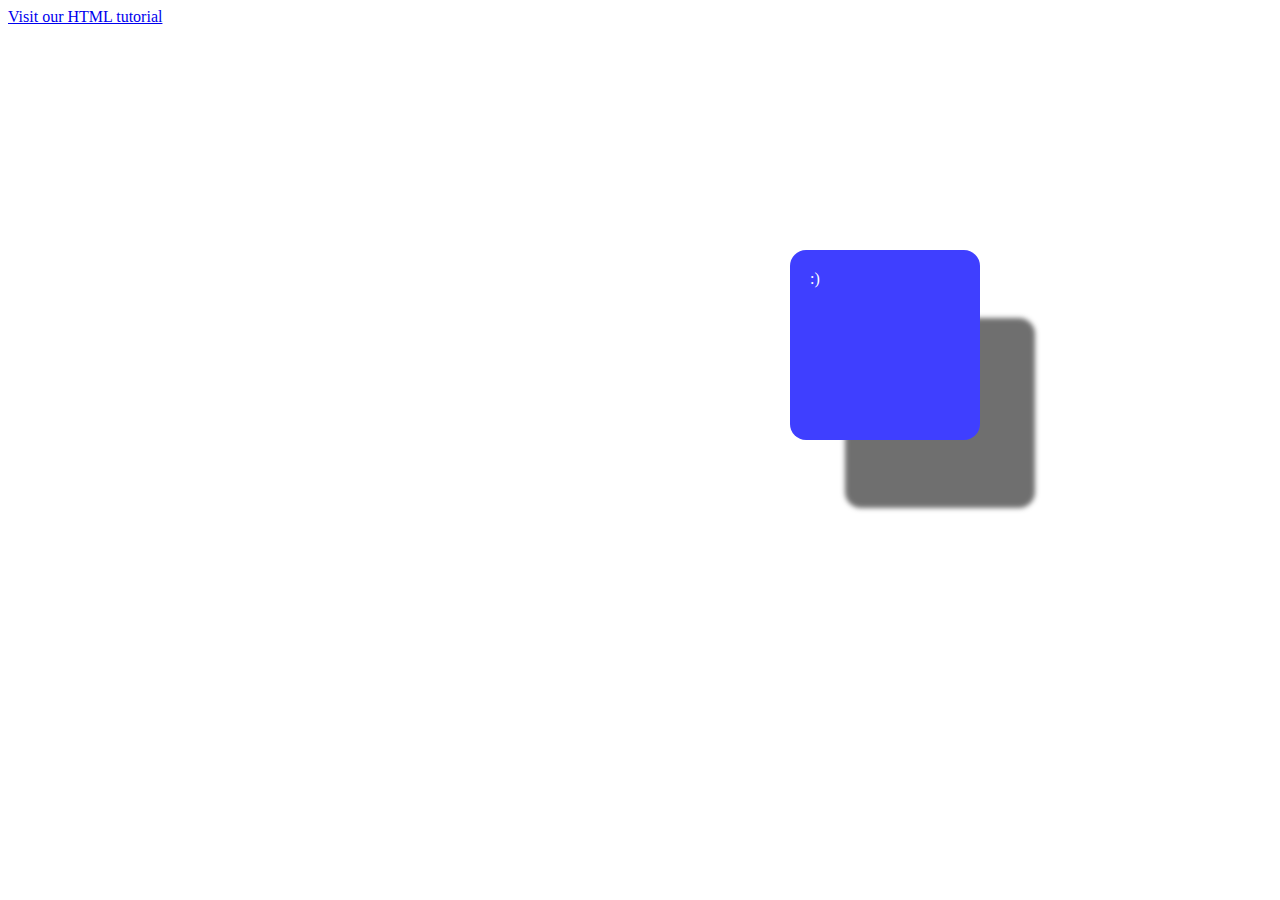
<file: index.html>
<!DOCTYPE html>
<html>
	<head>
    	<meta charset="utf-8">
    	<title>Min första sida</title>

    	<link rel="stylesheet" type="text/css" href="style.css">

	</head>
	<body>

	<div class="menuField2">:)</div>

	<a href="http://www.w3schools.com/html/">Visit our HTML tutorial</a>

	</body>
</html>
</file>
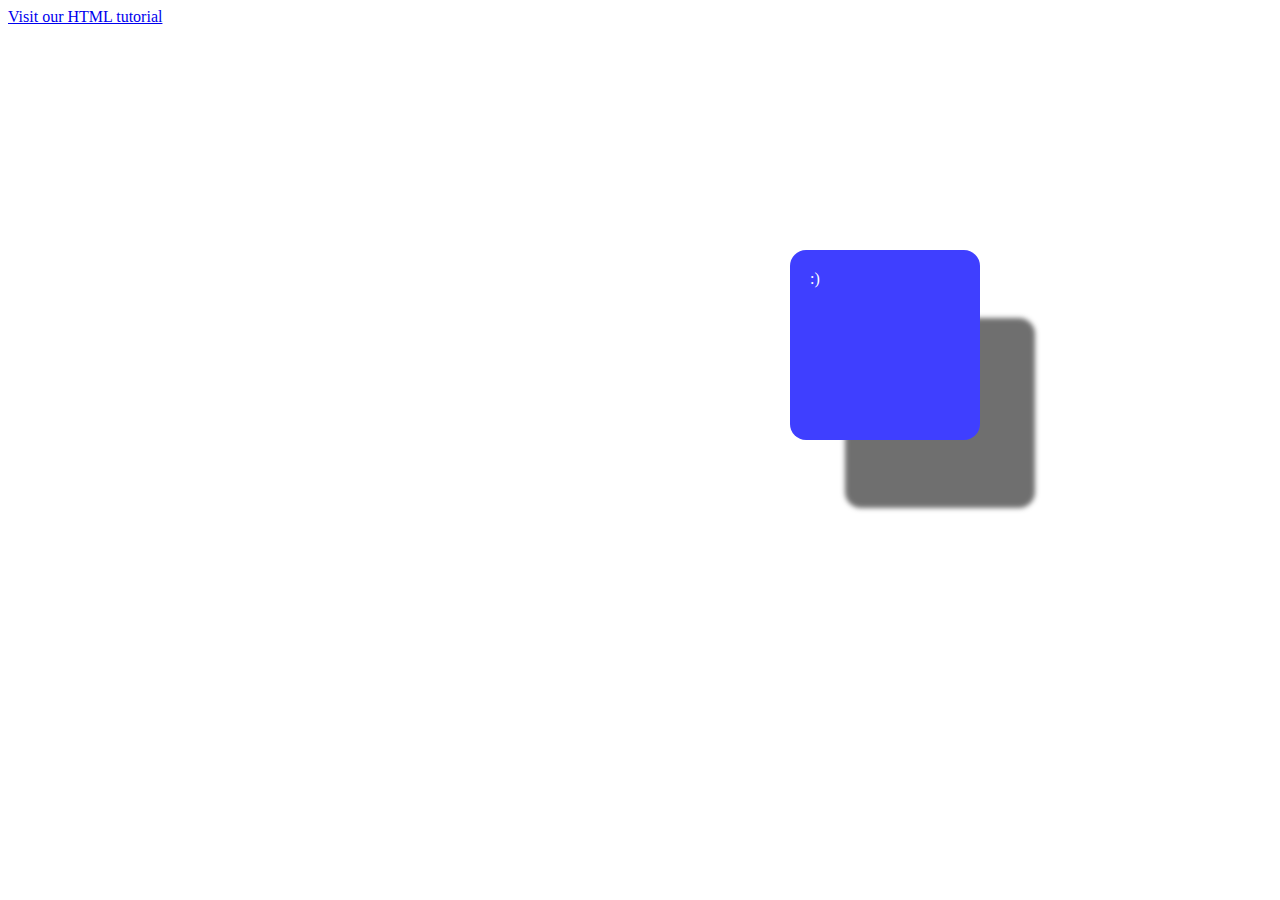
<file: public_html/index.html>
<!DOCTYPE html>
<html>
	<head>
    	<meta charset="utf-8">
    	<title>Min första sida</title>

    	<link rel="stylesheet" type="text/css" href="style.css">

	</head>
	<body>

	<div class="menuField2">:)</div>

<a href="http://www.w3schools.com/html/">Visit our HTML tutorial</a>
	</body>
</html>
</file>
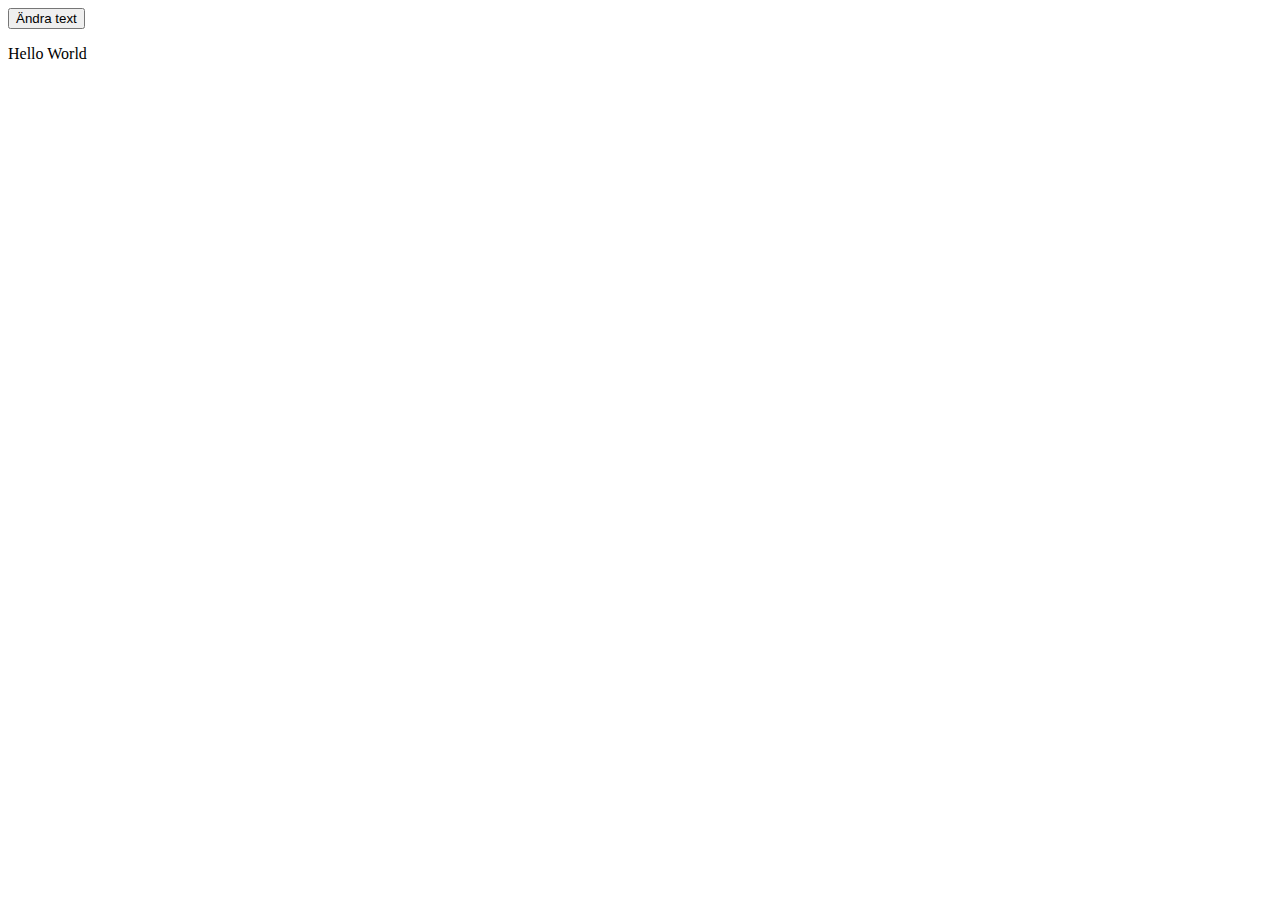
<file: button.html>
<!DOCTYPE html>
<html>
	<head>
    	<meta charset="utf-8">
    	<title>Min första sida</title>

    	<!-- <link rel="stylesheet" type="text/css" href="style.css"> -->

	</head>
	   <body>
			 <button id="myButton">Ändra text</button>

 			<p id="text">Hello World</p>

 			<script>

     		document.getElementById("myButton").onclick = function() {
           		document.getElementById("text").innerHTML = "Hello everybody";
     		} 

     		</script>

     		



<!-- 
     		  	<p id="noShow"></p>

     		<button id="showElement">Visa element</button>

     		<script>

     			document.getElementById("showElement").onclick = function() {
           		   document.getElementById("noShow").innerHTML = "<h1>Hej</h1>";	
           	}

     		</script> -->

     	







 <!--     		<p id="noShow"></p>

     		<button id="showElement">Visa element</button>

     		<script>

     			document.getElementById("showElement").onclick = function() {
           		   document.getElementById("noShow").innerHTML = "<form action='demo_form.asp'>  Username: <input type='text name='usrname'><br><input type='submit' value='Submit'></form>";	
           	}

     		</script> 
 -->





   <!--   		<button id="styleText">Style text</button>

 			<p id="moreText">Hello World</p>

 			<script>

     		document.getElementById("styleText").onclick = function() {
           		document.getElementById("moreText").style.fontSize = "50px";
           		document.getElementById("moreText").style.color = "red";
     		} 

     		</script> -->








     	<!-- 	<button id="styleText">Style text</button>

 			<p id="moreText">Hello World</p>

 			<script>

     		document.getElementById("styleText").onclick = function() {
           		document.getElementById("moreText").style.display = "none";
     		} 

     		</script> -->

     	


<!-- 
           <img id="myImage" onclick="displayForm()" src="img/menu.png" width="50" height="50">

	
			<form action="" id="showForm">
                        First name:<br>
                        <input type="text" name="firstname" value="John">
						<br>
						Last name:<br>
						<input type="text" name="lastname">
			</form>


			<script>

			var booValue = true;

			function displayForm() {

    		//var image = document.getElementById('myImage');

    		if (booValue == true) {
        			document.getElementById("showForm").style.display = "none";
        			booValue = false;
    		} else {
        			document.getElementById("showForm").style.display = "block";
        			booValue = true;
    		  }
			}
</script> -->



     </body>
</html>
</file>
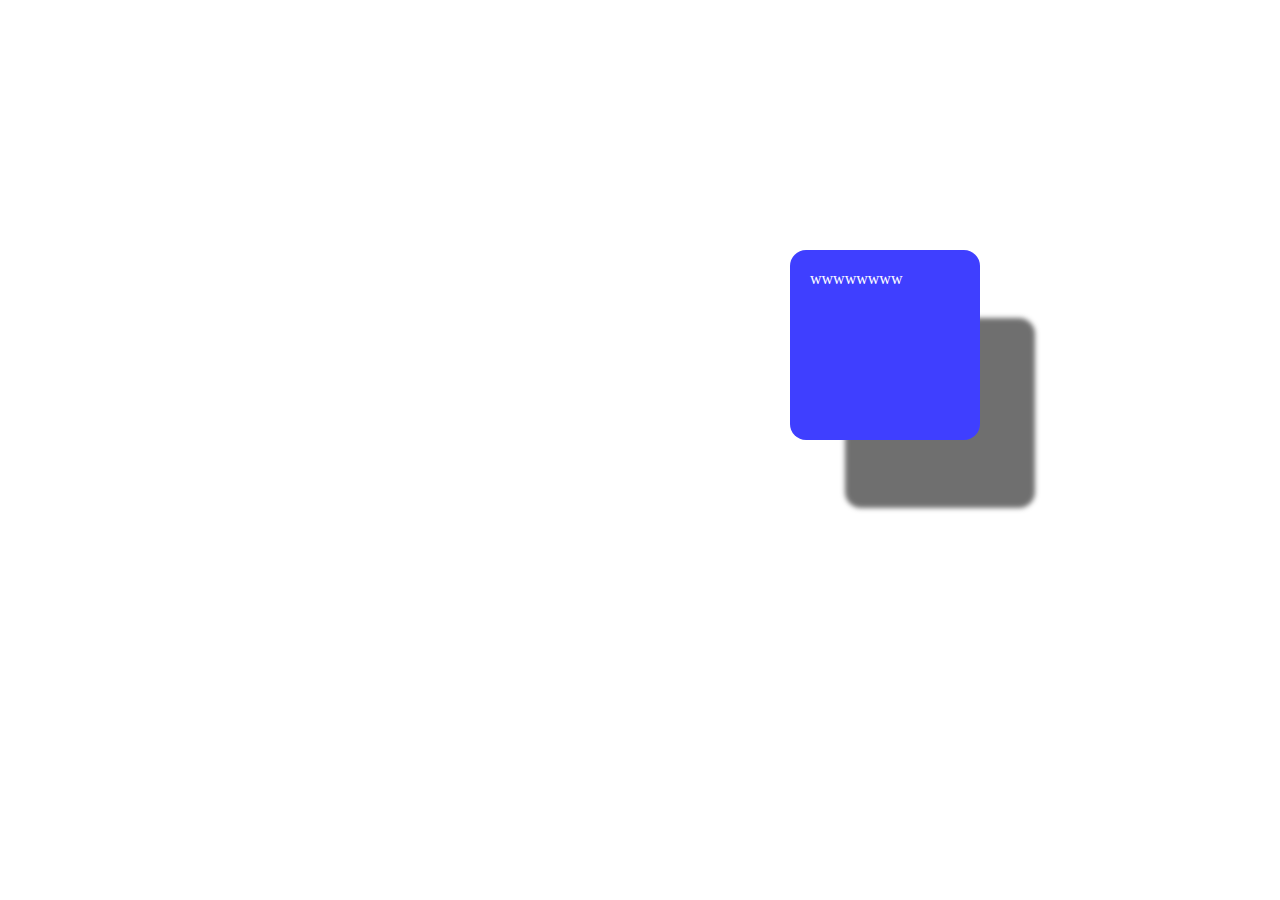
<file: public_html/Test/Lars.html>
<!DOCTYPE html>
<html>
	<head>
    	<meta charset="utf-8">
    	<title>Min första sida</title>

    	<link rel="stylesheet" type="text/css" href="style.css">

	</head>
	<body>

	<div class="menuField2">wwwwwwww</div>


	</body>
</html>
</file>
<file: style.css>
.menuField2  /* En inforuta*/
{
     position: absolute;
     color: #FFFFFF;                
     width: 150px; 
     height: 150px;
     background-color: #0000FF; 
     top: 250px;
     right: 300px;
     opacity: 0.75; /* How tranparent the panel will be. 1 is not at all*/
     /*box-shadow: 10px 10px 5px #888888;*/
     padding: 20px;
     border-radius: 1em;
     -webkit-box-shadow: 55px 68px 5px 0px rgba(0,0,0,0.75);
-moz-box-shadow: 55px 68px 5px 0px rgba(0,0,0,0.75);
box-shadow: 55px 68px 5px 0px rgba(0,0,0,0.75);
 }
</file>
<file: public_html/style.css>
.menuField2  /* En inforuta*/
{
     position: absolute;
     color: #FFFFFF;                
     width: 150px; 
     height: 150px;
     background-color: #0000FF; 
     top: 250px;
     right: 300px;
     opacity: 0.75; /* How tranparent the panel will be. 1 is not at all*/
     /*box-shadow: 10px 10px 5px #888888;*/
     padding: 20px;
     border-radius: 1em;
     -webkit-box-shadow: 55px 68px 5px 0px rgba(0,0,0,0.75);
-moz-box-shadow: 55px 68px 5px 0px rgba(0,0,0,0.75);
box-shadow: 55px 68px 5px 0px rgba(0,0,0,0.75);
 }
</file>
<file: public_html/Test/style.css>
.menuField2  /* En inforuta*/
{
     position: absolute;
     color: #FFFFFF;                
     width: 150px; 
     height: 150px;
     background-color: #0000FF; 
     top: 250px;
     right: 300px;
     opacity: 0.75; /* How tranparent the panel will be. 1 is not at all*/
     /*box-shadow: 10px 10px 5px #888888;*/
     padding: 20px;
     border-radius: 1em;
     -webkit-box-shadow: 55px 68px 5px 0px rgba(0,0,0,0.75);
-moz-box-shadow: 55px 68px 5px 0px rgba(0,0,0,0.75);
box-shadow: 55px 68px 5px 0px rgba(0,0,0,0.75);
 }
</file>
